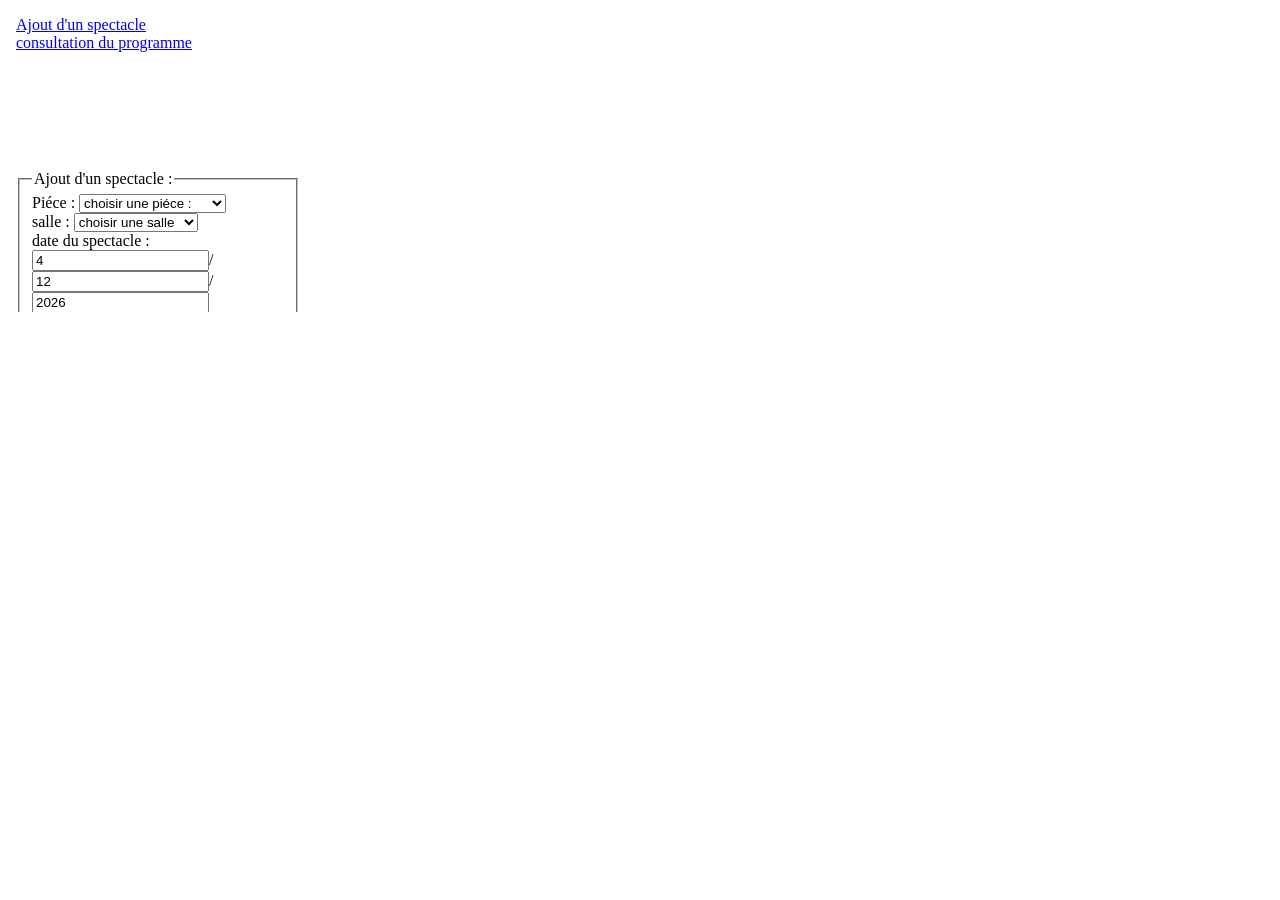
<file: 2016/index.html>
<!DOCTYPE html>
<html lang="en">
<head>
    <meta charset="UTF-8">
    <meta name="viewport" content="width=device-width, initial-scale=1.0">
    <title>Document</title>
    <link rel="stylesheet" href="style.css">
</head>
<body>
    <nav>
        <iframe src="menu.html" frameborder="0"></iframe>
    </nav>
    <section>
        <iframe src="spectacle.html" frameborder="0"  name="a"></iframe>
    </section>
</body>
</html>
</file>
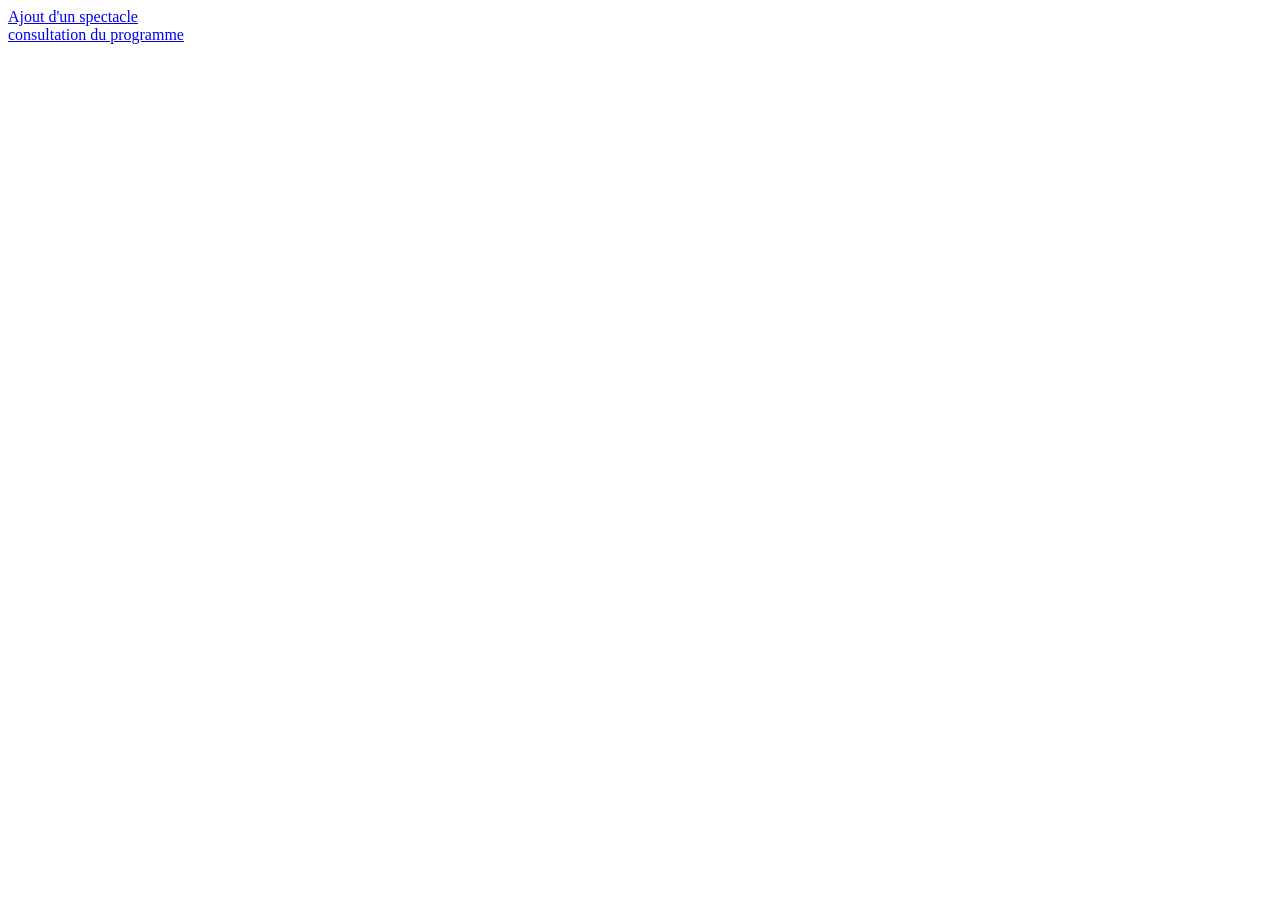
<file: 2016/menu.html>
<!DOCTYPE html>
<html lang="en">
<head>
    <meta charset="UTF-8">
    <meta name="viewport" content="width=device-width, initial-scale=1.0">
    <title>Document</title>
    <link rel="stylesheet" href="style.css">
</head>
<body>
    <div  class="dd">
    <a href="spectacle.html"    target="a"> Ajout d'un spectacle</a> </div>
    <div  class="dd">
    <a href="etet.php"  target="a"> consultation du programme </a></div>
</body>
</html>
</file>
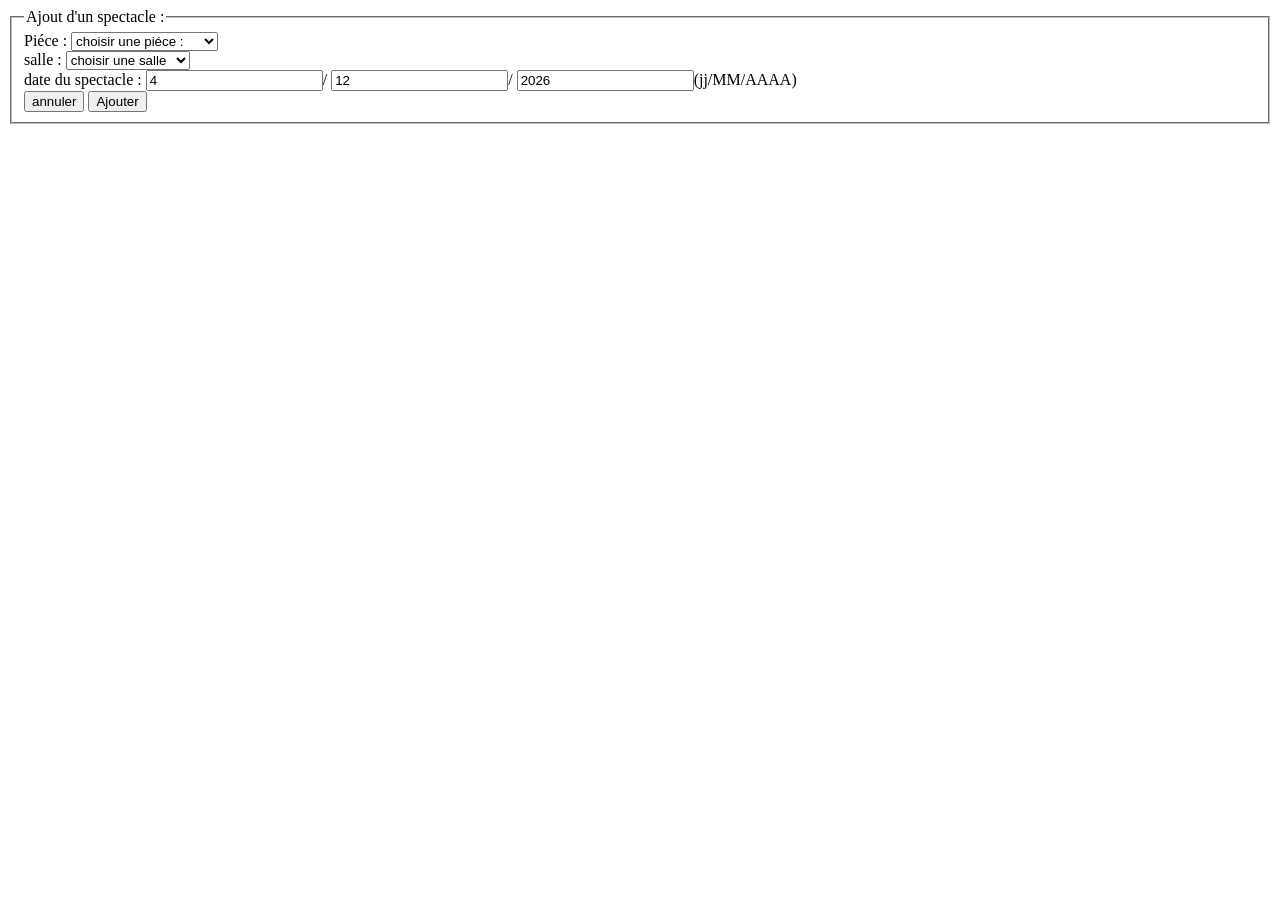
<file: 2016/spectacle.html>
<!DOCTYPE html>
<html lang="en">
<head>
    <meta charset="UTF-8">
    <meta name="viewport" content="width=device-width, initial-scale=1.0">
    <title>Document</title>
    <link rel="stylesheet" href="style.css">
    <script src="controle.js"></script>
</head>
<body onload="annee()">
    <form action="ajout.php" method="post"  onsubmit=" verif()">
        <fieldset>
        <legend> Ajout d'un spectacle :</legend>
        <div>
            <label for="">
             Piéce :
            </label>
            <select name="p" id="p">
                <option value="">choisir une piéce :</option>
                <option value="1">le trésore</option>
                <option value="2">le péché desuccés</option>
                <option value="3">le gardien</option>
                <option value="4">les soldats de la lune</option>
                <option value="5">l'étermel retour</option>
            </select>
            
        </div>
        <div>
            <label for="">
              salle :
            </label>
            <select name="s" id="s">
                <option value="">choisir une salle</option>
                <option value="TM">theatre municipal</option>
                <option value="QA">Quatriéme Art</option>
                <option value="EN"> l"etoile du nord</option>
                <option value="EA">espace artisto</option>
            </select>
        </div>
        <div>
            <label for="">
             date du spectacle :
            </label>
            <input type="text" name="j" id="j">/
            <input type="text" name="m" id="m">/
            <input type="text" name="a" id="a">(jj/MM/AAAA)
            
        </div>
        <div  class="p">
            <input type="reset" value="annuler">
            <input type="submit" value="Ajouter">
            
        </div>
    </fieldset></form>
</body>
</html>
</file>
<file: 2016/style.css>
.grand{
    border-radius: 50%;
    background-color: red;
    animation-name: anime1;
    animation-duration: 3s;
    animation-iteration-count: infinite;
    margin-top: 200px;
    margin-left: 500px;
    
}
@keyframes anime1 {
    0%{
        width: 5px;
        height: 5px;
    }
    100%{
        width: 150px;
        height: 150px;

    }
        
}
</file>
